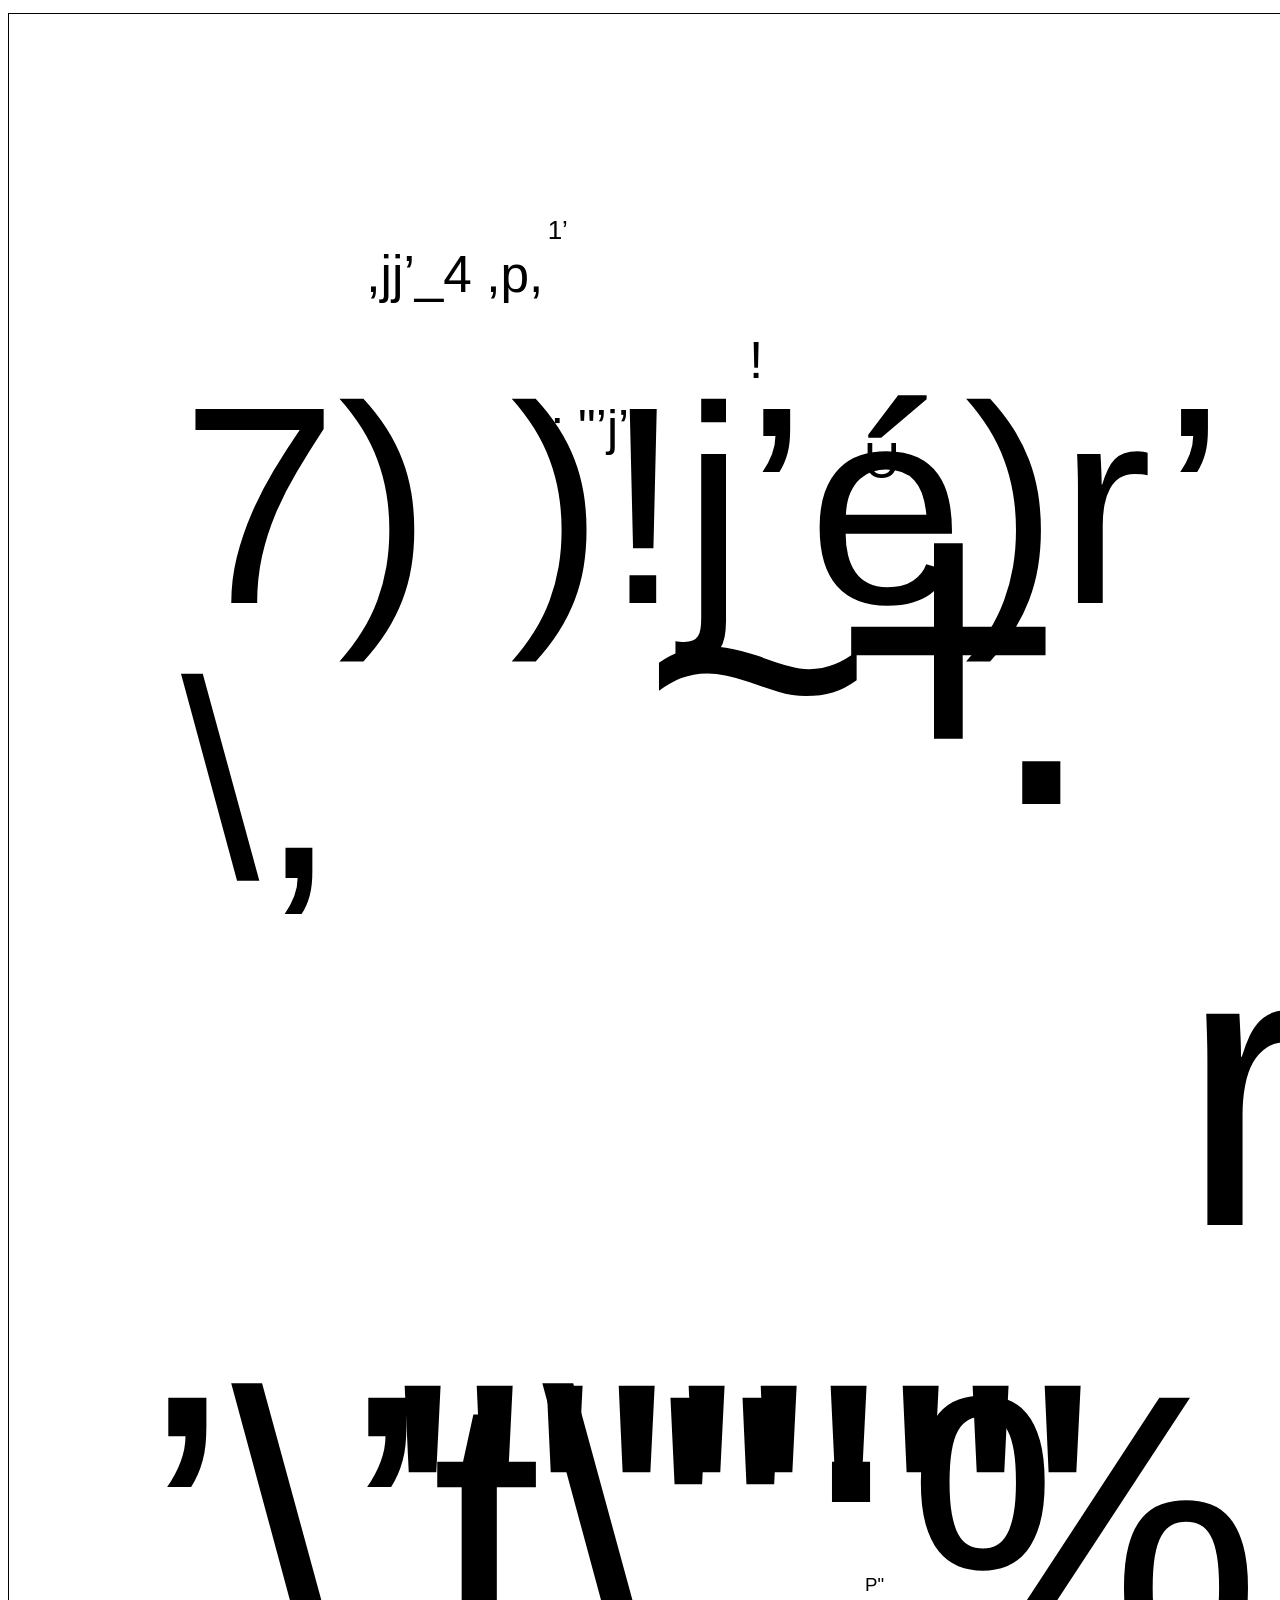
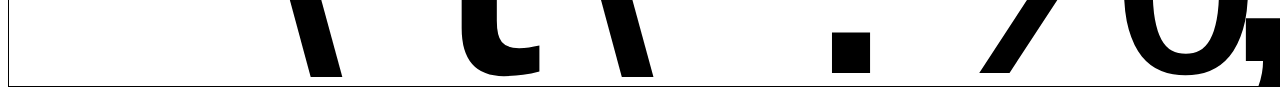
<file: assets/d20-companion.html>
﻿<!DOCTYPE html><html xmlns="http://www.w3.org/1999/xhtml">
<head>
	<meta http-equiv="Content-Type" content="text/html; charset=utf-8" />
	<meta http-equiv="Content-Style-Type" content="text/css" />
	<title>Untitled document</title>
<style>
.ssdpage {position:relative; border:solid 1pt black; margin:10pt auto 10pt auto; overflow:hidden;}
.ssddiv {position:absolute; }
.ssdspan {position:absolute; white-space:pre;}
.ssdimg {position:absolute;}
.ssdsvg {position:absolute;}
.cs1 { font:19.5pt 'Arial'; color:#000000;}
.cs2 { font:38.5pt 'Arial'; color:#000000;}
.cs3 { font:300pt 'Arial'; color:#000000;}
.cs4 { font:37.5pt 'Arial'; color:#000000;}
.cs5 { font:211.5pt 'Arial'; color:#000000;}
.cs6 { font:14pt 'Arial'; color:#000000;}
</style>
</head>
<body>
	<div class="ssdpage" style="width:1254pt; height:1254pt;"><a name="Page1" id="Page1"/>
		<div class="ssddiv" style="left:404pt; top:150.75pt;"><span class="ssdspan cs1" style="left:0pt">1&#8217;</span></div>
		<div class="ssddiv" style="left:268pt; top:172.75pt;"><span class="ssdspan cs2" style="left:0pt">,jj&#8217;_4 ,p,</span></div>
		<div class="ssddiv" style="left:617pt; top:293.55pt;"><span class="ssdspan cs3" style="left:0pt">+</span></div>
		<div class="ssddiv" style="left:474pt; top:316.55pt;"><span class="ssdspan cs3" style="left:0pt">~ .</span></div>
		<div class="ssddiv" style="left:406pt; top:288.25pt;"><span class="ssdspan cs4" style="left:0pt">; &quot;&#8217;j&#8217;;&#8217;</span></div>
		<div class="ssddiv" style="left:641pt; top:313.25pt;"><span class="ssdspan cs4" style="left:0pt">U</span></div>
		<div class="ssddiv" style="left:555pt; top:237.45pt;"><span class="ssdspan cs2" style="left:0pt">!</span></div>
		<div class="ssddiv" style="left:129pt; top:247.3pt;"><span class="ssdspan cs5" style="left:0pt">7) )!j&#8217;&eacute;)r&#8217; 1,</span></div>
		<div class="ssddiv" style="left:129pt; top:453.45pt;"><span class="ssdspan cs5" style="left:0pt">\,</span></div>
		<div class="ssddiv" style="left:878pt; top:631.65pt;"><span class="ssdspan cs3" style="left:0pt">r</span></div>
		<div class="ssddiv" style="left:100pt; top:968.05pt;"><span class="ssdspan cs3" style="left:0pt">&#8217;\&#8217;t\&quot;:%,:</span></div>
		<div class="ssddiv" style="left:100pt; top:1313pt;"><span class="ssdspan cs3" style="left:0pt">;:&#8217;/&#8217;</span></div>
		<div class="ssddiv" style="left:642pt; top:1169.9pt;"><span class="ssdspan cs6" style="left:0pt">P&quot;</span></div>
		<div class="ssddiv" style="left:284pt; top:958.9pt;"><span class="ssdspan cs3" style="left:0pt">&quot;&quot;&quot;&quot;&quot; , &#8217;:&ecirc;</span></div></div>
</body>
</html>
</file>
